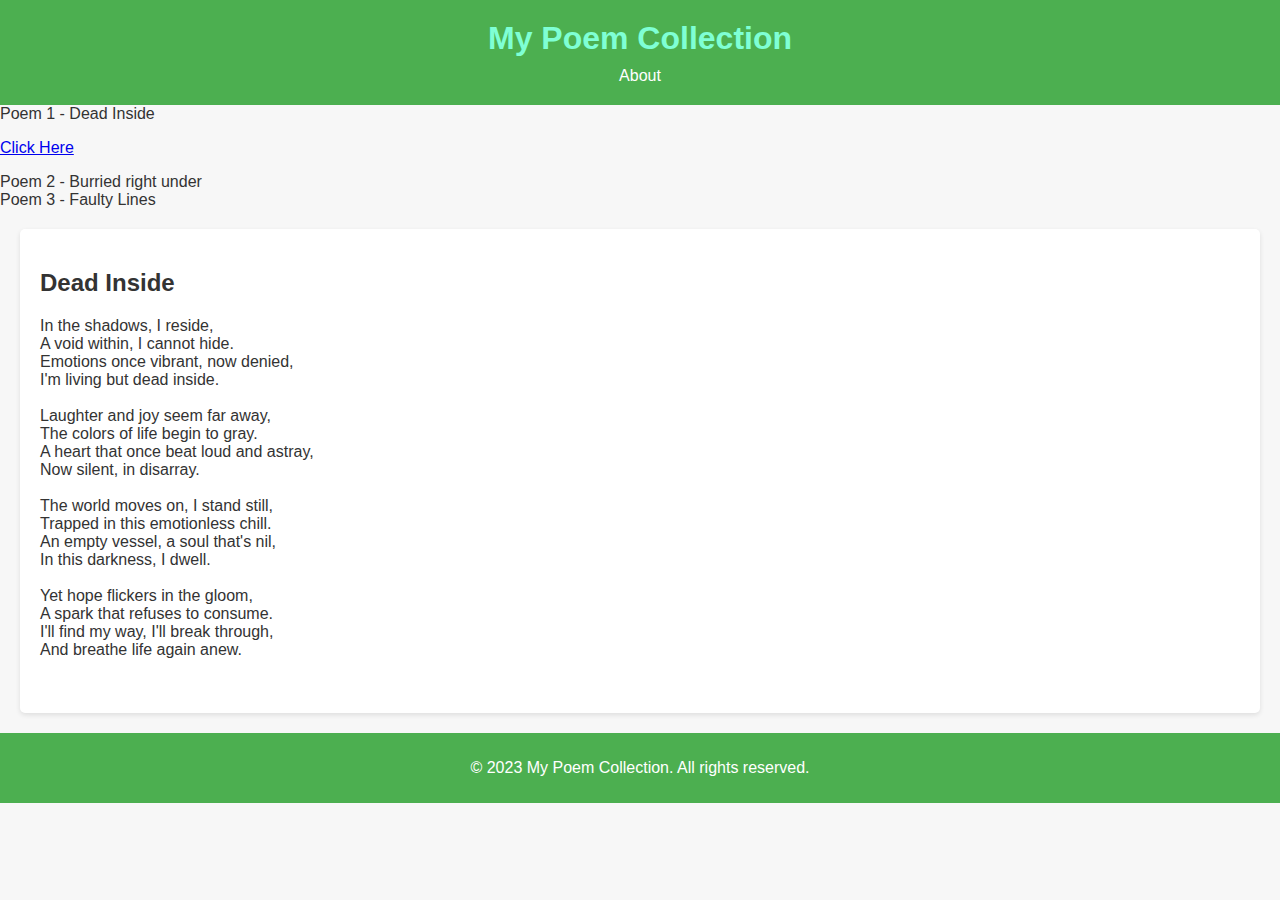
<file: index.html>
<!DOCTYPE html>
<html lang="en">
<head>
    <meta charset="UTF-8">
    <meta name="viewport" content="width=device-width, initial-scale=1.0">
    <title>Schey's Poem</title>
    <link rel="stylesheet" href="styles.css">
</head>
<body>
    <header>
        <h1>My Poem Collection</h1>
        <nav>
            <a href="about.html">About</a>
        </nav>
    </header>
    <li> Poem 1 - Dead Inside </li>
   <p> <a href="DeadInside.html"> Click Here </a> </p>
            <li>Poem 2 - Burried right under</li>
            <li>Poem 3 - Faulty Lines</li>

    <main>
        <section class="poem">
            <h2>Dead Inside</h2>
            <p>
                In the shadows, I reside,<br>
                A void within, I cannot hide.<br>
                Emotions once vibrant, now denied,<br>
                I'm living but dead inside.<br><br>

                Laughter and joy seem far away,<br>
                The colors of life begin to gray.<br>
                A heart that once beat loud and astray,<br>
                Now silent, in disarray.<br><br>

                The world moves on, I stand still,<br>
                Trapped in this emotionless chill.<br>
                An empty vessel, a soul that's nil,<br>
                In this darkness, I dwell.<br><br>

                Yet hope flickers in the gloom,<br>
                A spark that refuses to consume.<br>
                I'll find my way, I'll break through,<br>
                And breathe life again anew.<br><br>
            </p>
        </section>
    </main>

    <footer>
        <p>&copy; 2023 My Poem Collection. All rights reserved.</p>
    </footer>
</body>
</html>
</file>
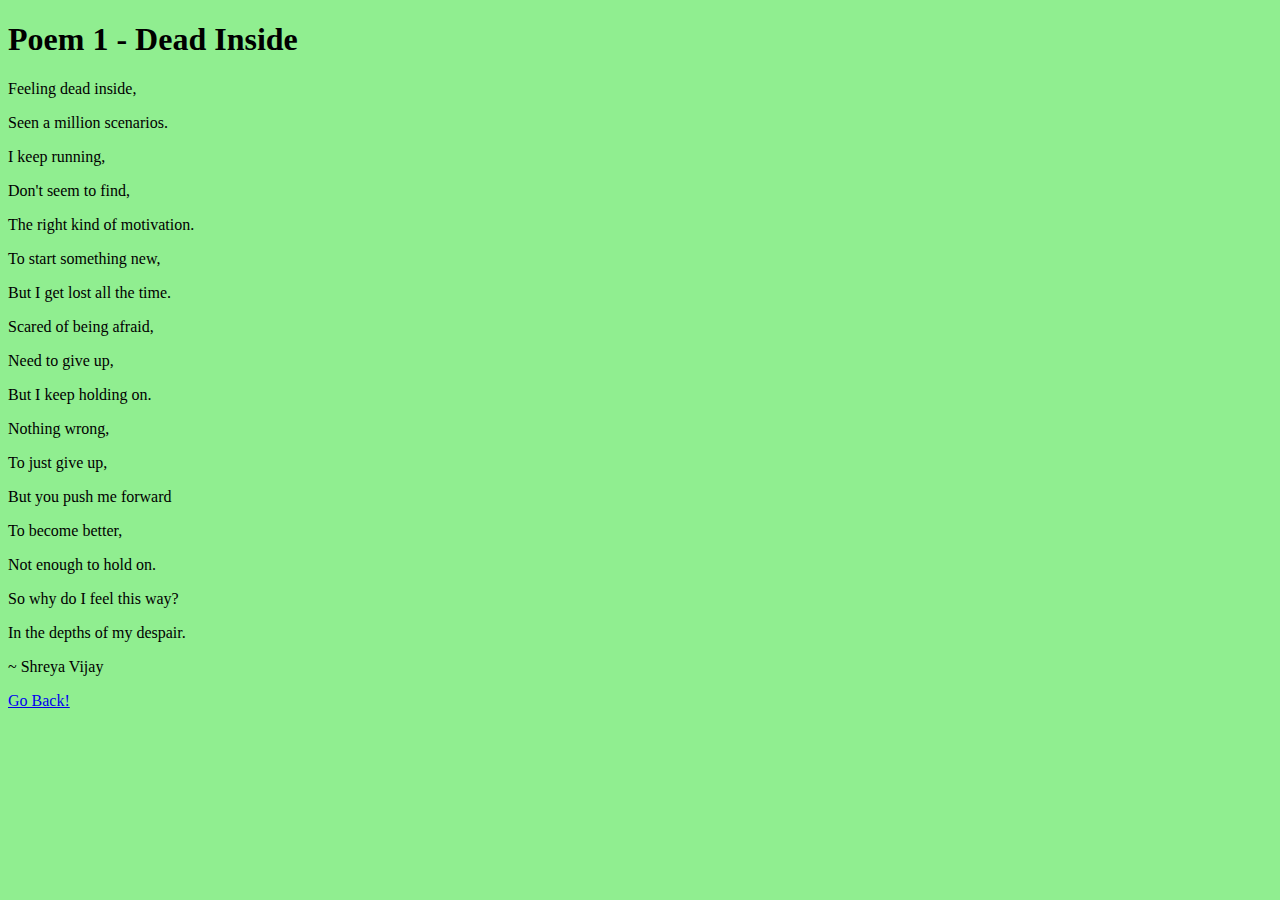
<file: DeadInside.html>
<!DOCTYPE html>
<html lang="en">
<head>
    <meta charset="UTF-8">
    <meta name="viewport" content="width=device-width, initial-scale=1.0">
    <title>Basic Webpage</title>
</head>
<body style="background-color: lightgreen;">
    <header>
        <h1>Poem 1 - Dead Inside </h1>
    </header>

    <nav>
	        
		<p> Feeling dead inside, </p> </h2>
<p>Seen a million scenarios.</p>
<p>I keep running,</p>
<p>Don't seem to find,</p>
<p>The right kind of motivation.</p>
<p>To start something new,</p>
<p>But I get lost all the time.</p>
<p>Scared of being afraid,</p>
<p>Need to give up,</p>
<p>But I keep holding on.</p>
<p>Nothing wrong,</p>
<p>To just give up,</p>
<p>But you push me forward </p>
<p>To become better,</p>
<p>Not enough to hold on.</p>
<p>So why do I feel this way?</p>
<p>In the depths of my despair.</p>
<p>~ Shreya Vijay</p>
</body>
</html>

<a href="sample.html"> Go Back! </a>
</file>
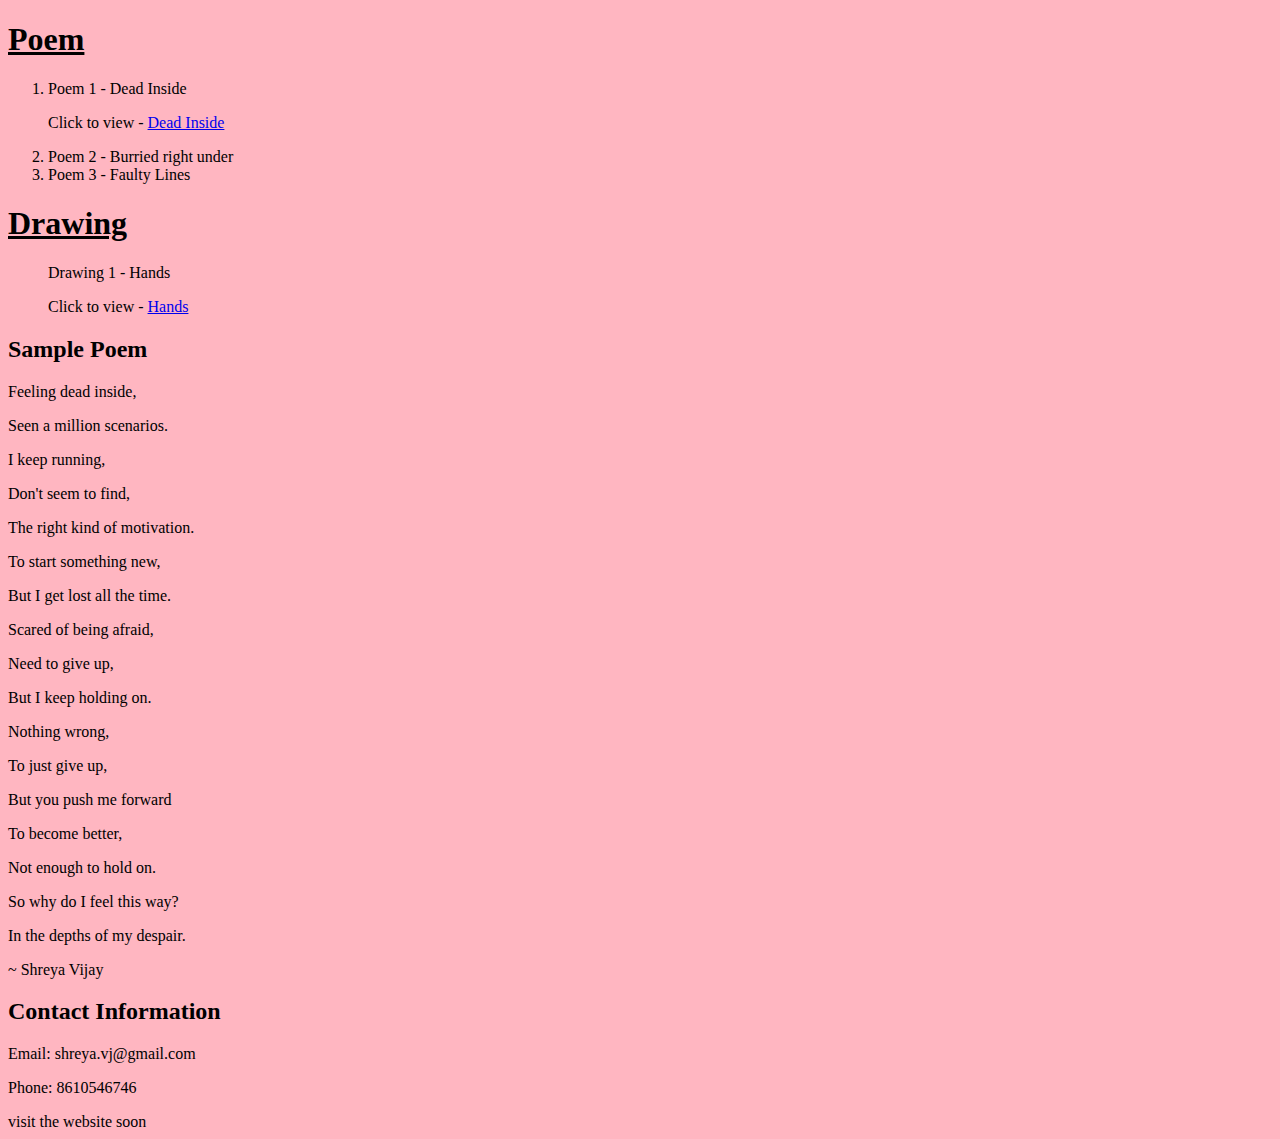
<file: sample.html>
<!DOCTYPE html>
<html lang="en">
<head>
    <meta charset="UTF-8">
    <meta name="viewport" content="width=device-width, initial-scale=1.0">
    <title>Basic Webpage</title>
</head>
<body style="background-color: lightpink;">
    <header>
        <h1 style "color: red; font - family:fantasy;"> <u> Poem </u> </h1>
    </header>

    <nav>
        <ol>
        <li>  Poem 1 - Dead Inside </li>
 	<p>	Click to view -  
	<a href="DeadInside.html"> Dead Inside </a>   </p>
            <li>Poem 2 - Burried right under</li>
            <li>Poem 3 - Faulty Lines</li>
	    
        </ol>
    </nav>
		<header>
			<h1> <u> Drawing </u> </h1>
			<ol>  
            		Drawing 1 - Hands
<p>	Click to view -
		<a href="DrawingPage.html"> Hands </a> </p>
	    
        </ol>
		</header>
    <main>
        <section>
            <h2>Sample Poem</h2>
            <p> Feeling dead inside,
 <p>Seen a million scenarios.
 <p>I keep running,
 <p>Don't seem to find,
 <p>The right kind of motivation.
 <p>To start something new,
 <p>But I get lost all the time.
 <p>Scared of being afraid,
 <p>Need to give up,
 <p>But I keep holding on.
 <p>Nothing wrong,
 <p>To just give up,
 <p>But you push me forward 
 <p>To become better,
 <p>Not enough to hold on.
 <p>So why do I feel this way?
 <p>In the depths of my despair.
 <p>~ Shreya Vijay  </p>
        </section>
			

        <section>
            <h2>Contact Information</h2>
            <p>Email: shreya.vj@gmail.com</p>
            <p>Phone: 8610546746 </p>
        </section>
    </main>

    <footer>
        <p> </p>visit the website soon
    </footer>
</body>
</html>
</file>
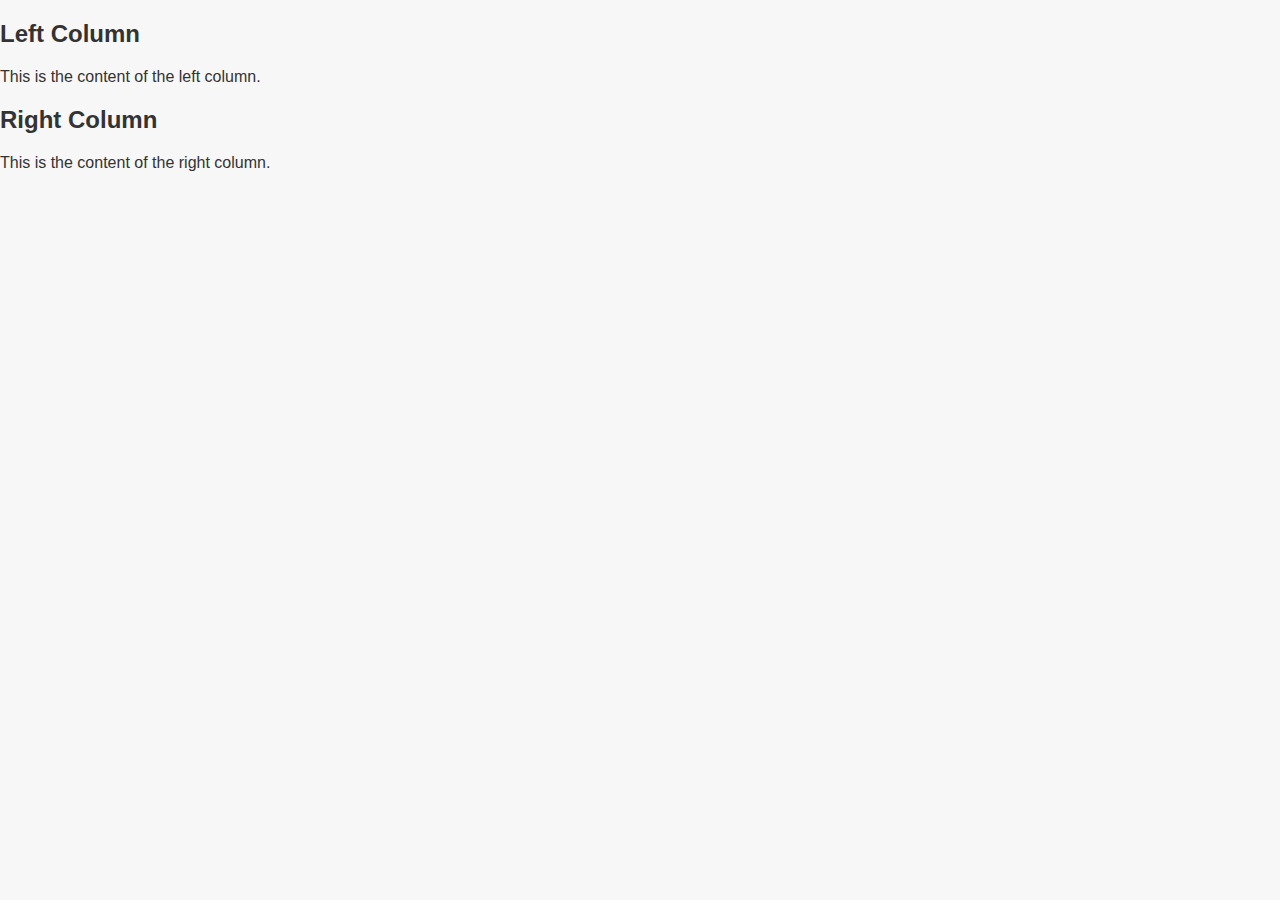
<file: Split.html>
<!DOCTYPE html>
<html lang="en">
<head>
    <meta charset="UTF-8">
    <meta name="viewport" content="width=device-width, initial-scale=1.0">
    <title>Left and Right Columns with Flexbox</title>
    <link rel="stylesheet" href="styles.css">
</head>
<body>
    <div class="two-column-container">
        <div class="left-column">
            <h2>Left Column</h2>
            <p>This is the content of the left column.</p>
        </div>
        <div class="right-column">
            <h2>Right Column</h2>
            <p>This is the content of the right column.</p>
        </div>
    </div>
</body>
</html>
</file>
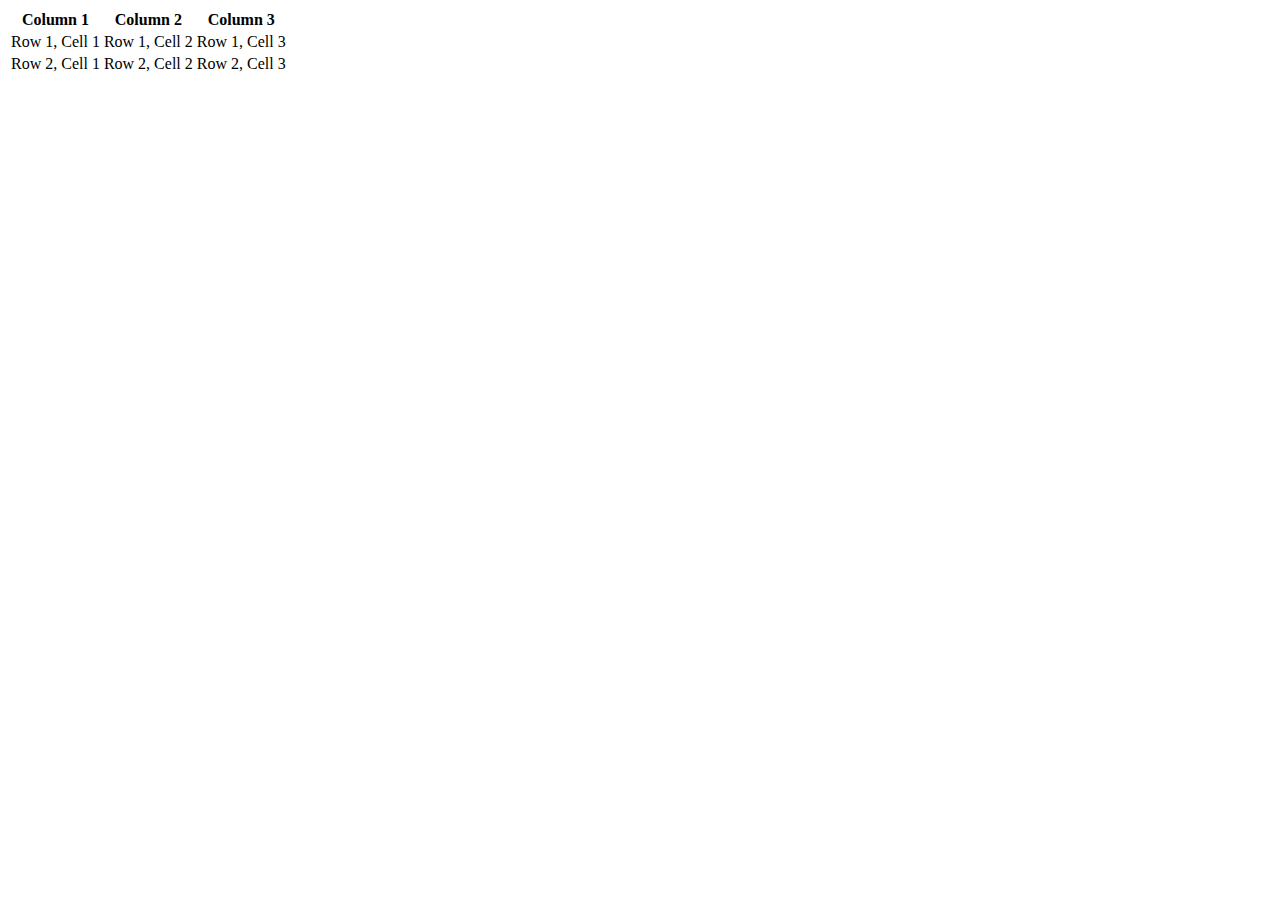
<file: SplitinTable.html>
<!DOCTYPE html>
<html lang="en">
<head>
    <meta charset="UTF-8">
    <meta name="viewport" content="width=device-width, initial-scale=1.0">
    <title>HTML Table Example</title>
</head>
<body>
    <table>
        <tr>
            <th>Column 1</th>
            <th>Column 2</th>
            <th>Column 3</th>
        </tr>
        <tr>
            <td>Row 1, Cell 1</td>
            <td>Row 1, Cell 2</td>
            <td>Row 1, Cell 3</td>
        </tr>
        <tr>
            <td>Row 2, Cell 1</td>
            <td>Row 2, Cell 2</td>
            <td>Row 2, Cell 3</td>
        </tr>
    </table>
</body>
</html>
</file>
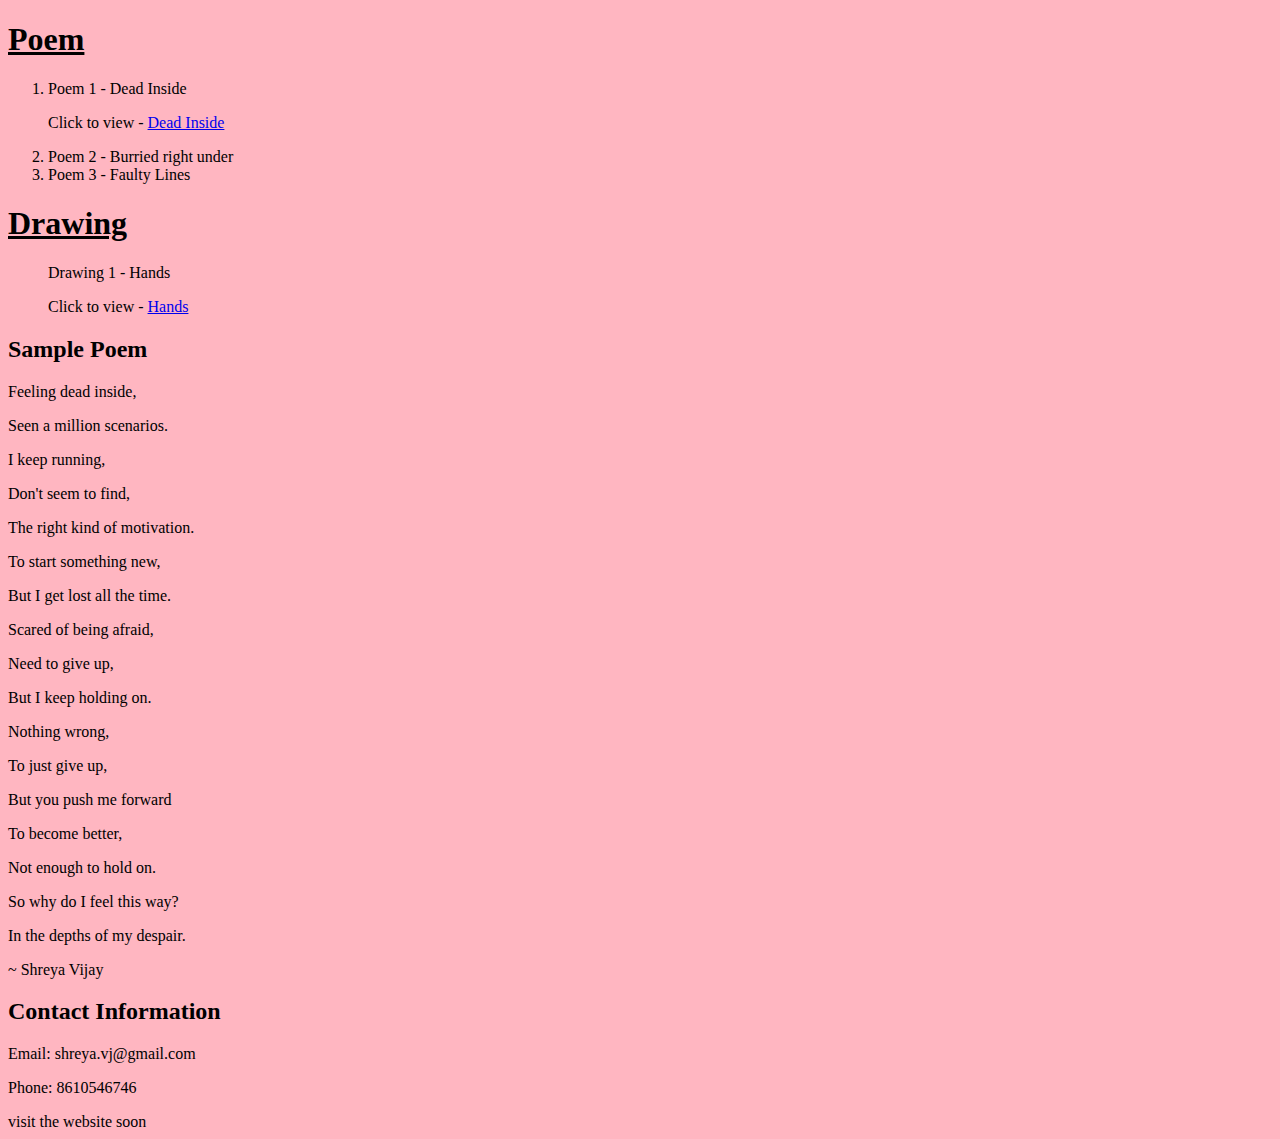
<file: VS.html>
<!DOCTYPE html>
<html lang="en">
<head>
    <meta charset="UTF-8">
    <meta name="viewport" content="width=device-width, initial-scale=1.0">
    <title>Basic Webpage</title>
</head>
<body style="background-color: lightpink;">
    <header>
        <h1 style "color: red; font - family:fantasy;"> <u> Poem </u> </h1>
    </header>

    <nav>
        <ol>
        <li>  Poem 1 - Dead Inside </li>
 	<p>	Click to view -  
	<a href="DeadInside.html"> Dead Inside </a>   </p>
            <li>Poem 2 - Burried right under</li>
            <li>Poem 3 - Faulty Lines</li>
	    
        </ol>
    </nav>
		<header>
			<h1> <u> Drawing </u> </h1>
			<ol>  
            		Drawing 1 - Hands
<p>	Click to view -
		<a href="DrawingPage.html"> Hands </a> </p>
	    
        </ol>
		</header>
    <main>
        <section>
            <h2>Sample Poem</h2>
            <p> Feeling dead inside,
 <p>Seen a million scenarios.
 <p>I keep running,
 <p>Don't seem to find,
 <p>The right kind of motivation.
 <p>To start something new,
 <p>But I get lost all the time.
 <p>Scared of being afraid,
 <p>Need to give up,
 <p>But I keep holding on.
 <p>Nothing wrong,
 <p>To just give up,
 <p>But you push me forward 
 <p>To become better,
 <p>Not enough to hold on.
 <p>So why do I feel this way?
 <p>In the depths of my despair.
 <p>~ Shreya Vijay  </p>
        </section>
			

        <section>
            <h2>Contact Information</h2>
            <p>Email: shreya.vj@gmail.com</p>
            <p>Phone: 8610546746 </p>
        </section>
    </main>

    <footer>
        <p> </p>visit the website soon
    </footer>
</body>
</html>
</file>
<file: styles.css>
body {
    margin: 0;
    padding: 0;
    font-family: Arial, sans-serif;
    background-color: #f7f7f7;
    color: #333;
}

header {
    background-color: #4caf50;
    padding: 20px;
    text-align: center;
}

h1 {
    margin: 0;
    color:aquamarine;
}

nav {
    margin-top: 10px;
}

nav a {
    color: #fff;
    text-decoration: none;
    margin: 0 10px;
}

nav a:hover {
    text-decoration: underline;
}

main {
    padding: 20px;
}

.poem {
    background-color: #fff;
    padding: 20px;
    border-radius: 5px;
    box-shadow: 0 2px 5px rgba(0, 0, 0, 0.1);
}

footer {
    background-color: #4caf50;
    padding: 10px;
    text-align: center;
    color: #fff;
}
.image-container {
    background-image: url("C:\Users\veeja\OneDrive\Pictures\21.08.2020 15.10.08 871 1442417767.jpg");
    width: 500px;
    height: 300px;
}
</file>
